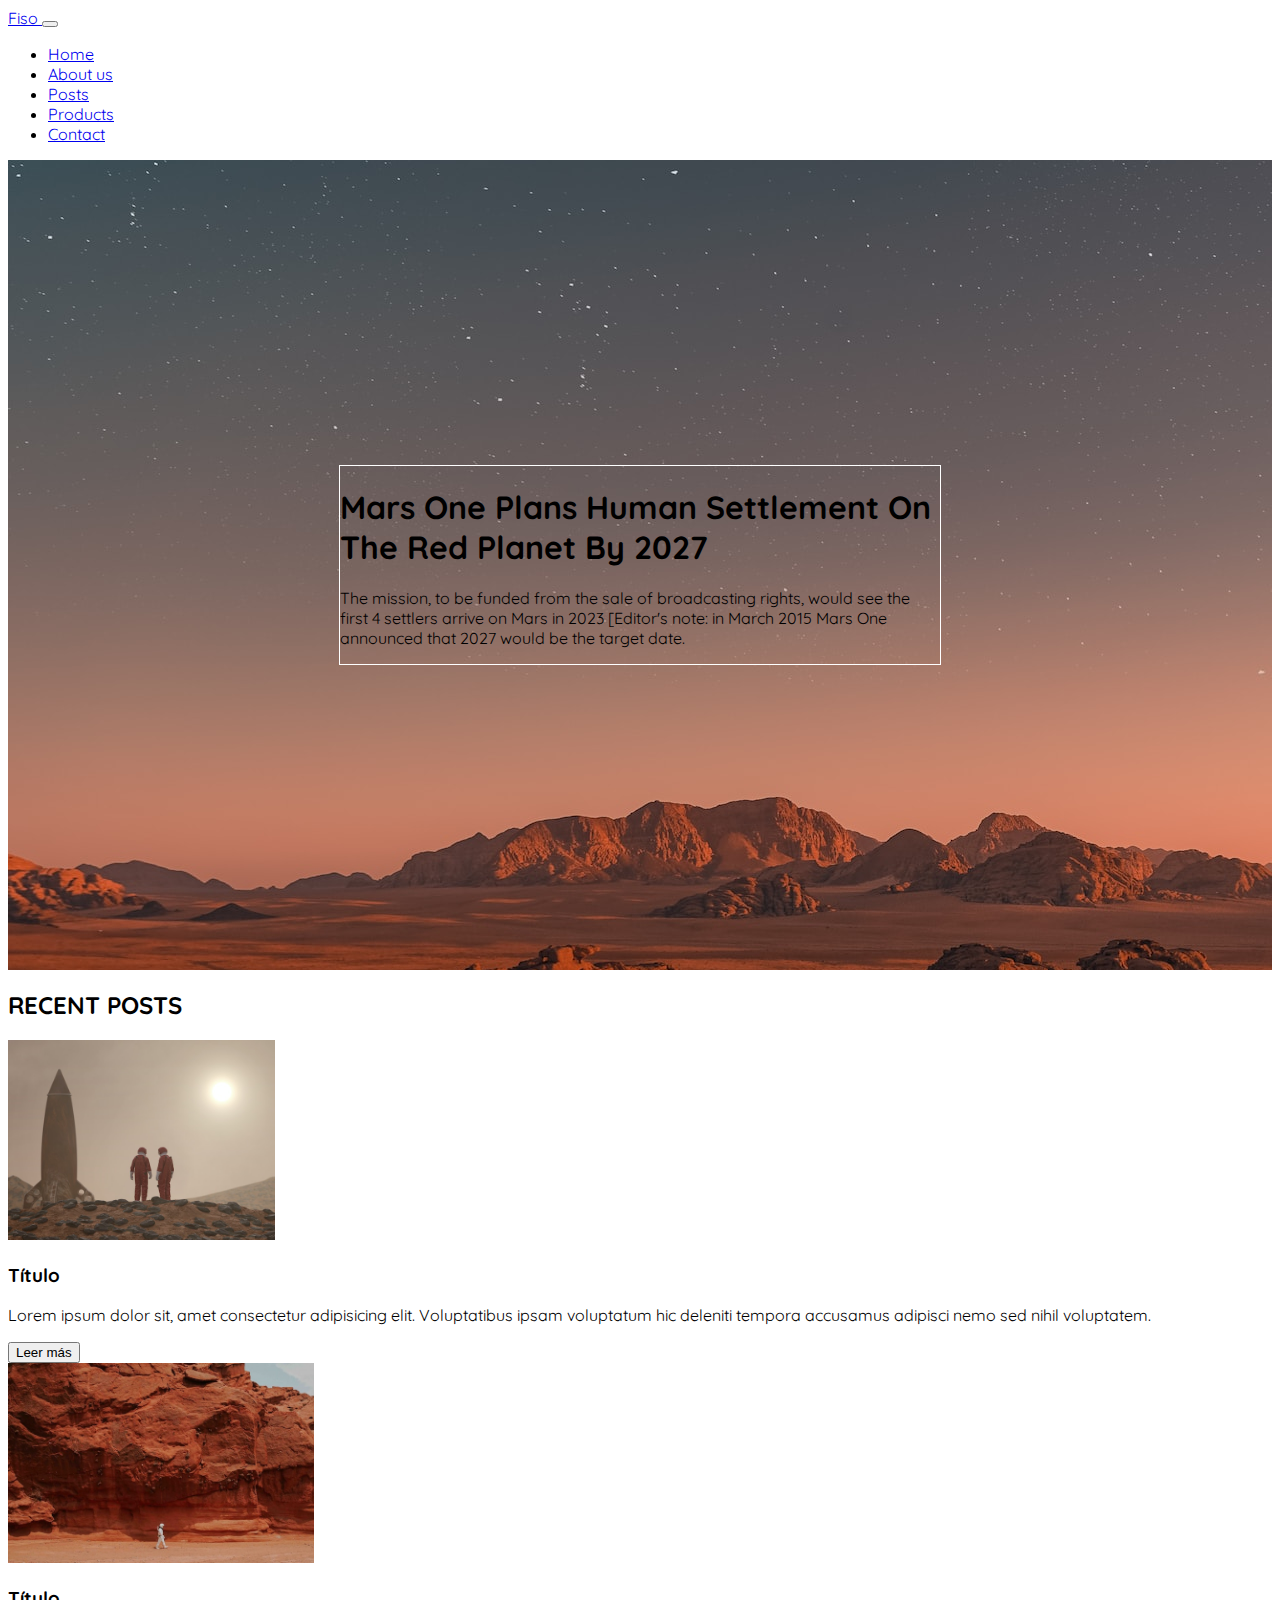
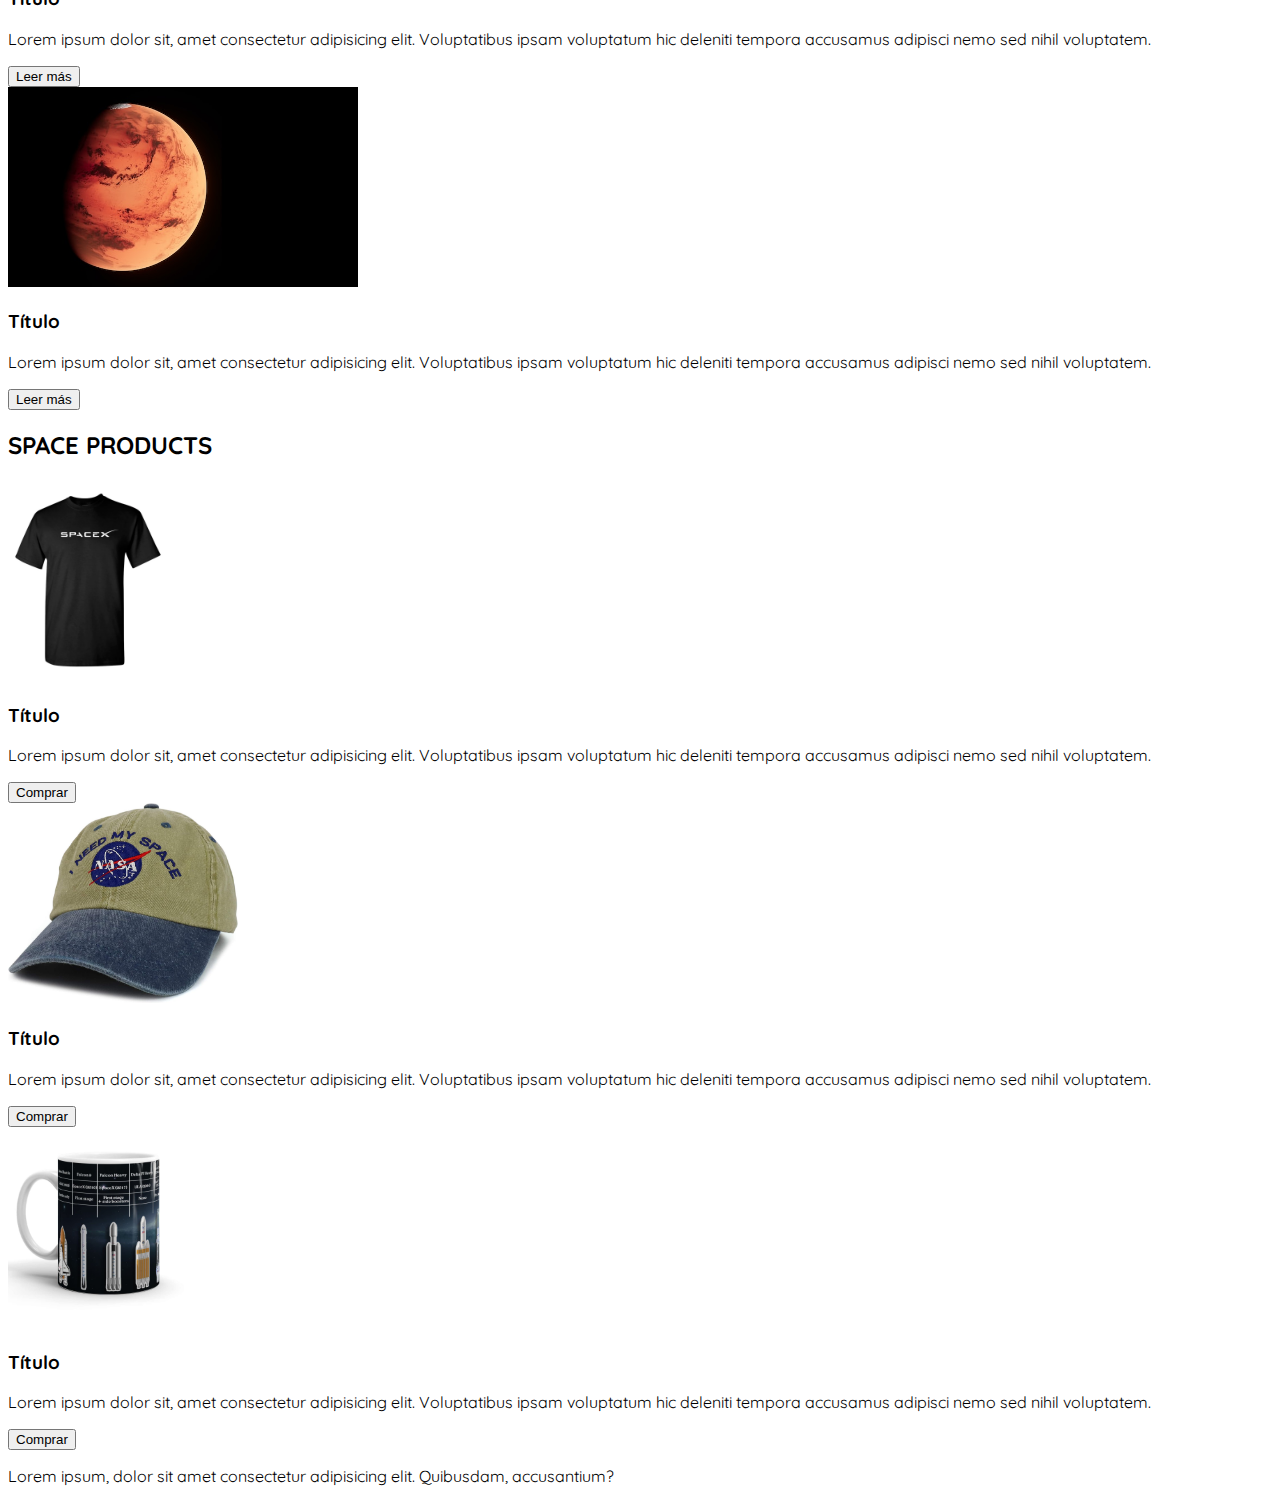
<file: index.html>
<!DOCTYPE html>
<html lang="es">
<head>
  <meta charset="UTF-8">
  <meta name="viewport" content="width=device-width, initial-scale=1.0">
  <title>Website</title>
  <link href="https://cdn.jsdelivr.net/npm/bootstrap@5.3.1/dist/css/bootstrap.min.css" rel="stylesheet" integrity="sha384-4bw+/aepP/YC94hEpVNVgiZdgIC5+VKNBQNGCHeKRQN+PtmoHDEXuppvnDJzQIu9" crossorigin="anonymous">

  <link rel="stylesheet" href="https://cdnjs.cloudflare.com/ajax/libs/font-awesome/6.4.0/css/all.min.css" integrity="sha512-iecdLmaskl7CVkqkXNQ/ZH/XLlvWZOJyj7Yy7tcenmpD1ypASozpmT/E0iPtmFIB46ZmdtAc9eNBvH0H/ZpiBw==" crossorigin="anonymous" referrerpolicy="no-referrer" />

  <link rel="stylesheet" href="./app.css">
</head>
<body class="bg-dark bg-gradient vh-100 text-white">
  <nav class="navbar bg-dark border-bottom border-body navbar-expand-lg" data-bs-theme="dark">
    <div class="container-fluid">
      <a class="navbar-brand text-warning" href="./index.html">
        <i class="fa-brands fa-space-awesome"></i> Fiso
      </a>
      <button class="navbar-toggler" type="button" data-bs-toggle="collapse" data-bs-target="#navbarNav" aria-controls="navbarNav" aria-expanded="false" aria-label="Toggle navigation">
        <span class="navbar-toggler-icon"></span>
      </button>
      <div class="collapse navbar-collapse" id="navbarNav">
        <ul class="navbar-nav ms-auto">
          <li class="nav-item">
            <a class="nav-link active" aria-current="page" href="./index.html">Home</a>
          </li>
          <li class="nav-item">
            <a class="nav-link" href="./about-us.html">About us</a>
          </li>
          <li class="nav-item">
            <a class="nav-link" href="./posts.html">Posts</a>
          </li>
          <li class="nav-item">
            <a class="nav-link" href="./products.html">Products</a>
          </li>
          <li class="nav-item">
            <a class="nav-link" href="./contact.html">Contact</a>
          </li>
        </ul>
      </div>
    </div>
  </nav>

  <header class="home-hero bg-warning vh-75">
    <div class="hero-info p-4 m-4">
      <h1 class="text-center">Mars One Plans Human Settlement On The Red Planet By 2027</h1>
      <p>The mission, to be funded from the sale of broadcasting rights, would see the first 4 settlers arrive on Mars in 2023 [Editor's note: in March 2015 Mars One announced that 2027 would be the target date.</p>  
    </div>
  </header>

  <section class="recent-posts bg-dark">
    <div class="container p-4">
      <h2>RECENT POSTS</h2>
      <div class="row">
        <div class="col-lg-4">
          <article class="card text-dark mb-4 border-0">
            <img class="img-fluid hero-img" src="./images/post01.jpg" alt="">
            <div class="card-body">
              <h3>Título</h3>
              <p>Lorem ipsum dolor sit, amet consectetur adipisicing elit. Voluptatibus ipsam voluptatum hic deleniti tempora accusamus adipisci nemo sed nihil voluptatem.</p>
              <button class="btn btn-warning">Leer más</button>  
            </div>
          </article>
        </div>
        <div class="col-lg-4">
          <article class="card text-dark mb-4 border-0">
            <img class="img-fluid hero-img" src="./images/post02.jpg" alt="">
            <div class="card-body">
              <h3>Título</h3>
              <p>Lorem ipsum dolor sit, amet consectetur adipisicing elit. Voluptatibus ipsam voluptatum hic deleniti tempora accusamus adipisci nemo sed nihil voluptatem.</p>
              <button class="btn btn-warning">Leer más</button>  
            </div>
          </article>
        </div>
        <div class="col-lg-4">
          <article class="card text-dark mb-4 border-0">
            <img class="img-fluid hero-img" src="./images/post03.jpg" alt="">
            <div class="card-body">
              <h3>Título</h3>
              <p>Lorem ipsum dolor sit, amet consectetur adipisicing elit. Voluptatibus ipsam voluptatum hic deleniti tempora accusamus adipisci nemo sed nihil voluptatem.</p>
              <button class="btn btn-warning">Leer más</button>  
            </div>
          </article>
        </div>
      </div>
    </div>
  </section>

  <section class="recent-posts bg-secondary">
    <div class="container p-4">
      <h2>SPACE PRODUCTS</h2>
      <div class="row">
        <div class="col-lg-4">
          <article class="card text-dark mb-4 border-0">
            <img class="img-fluid hero-img" src="./images/product01.webp" alt="">
            <div class="card-body">
              <h3>Título</h3>
              <p>Lorem ipsum dolor sit, amet consectetur adipisicing elit. Voluptatibus ipsam voluptatum hic deleniti tempora accusamus adipisci nemo sed nihil voluptatem.</p>
              <button class="btn btn-warning">
                <i class="fa-solid fa-cart-shopping"></i> Comprar
              </button>  
            </div>
          </article>
        </div>
        <div class="col-lg-4">
          <article class="card text-dark mb-4 border-0">
            <img class="img-fluid hero-img" src="./images/product02.jpg" alt="">
            <div class="card-body">
              <h3>Título</h3>
              <p>Lorem ipsum dolor sit, amet consectetur adipisicing elit. Voluptatibus ipsam voluptatum hic deleniti tempora accusamus adipisci nemo sed nihil voluptatem.</p>
              <button class="btn btn-warning">
                <i class="fa-solid fa-cart-shopping"></i> Comprar
              </button>  
            </div>
          </article>
        </div>
        <div class="col-lg-4">
          <article class="card text-dark mb-4 border-0">
            <img class="img-fluid hero-img" src="./images/product03.jpg" alt="">
            <div class="card-body">
              <h3>Título</h3>
              <p>Lorem ipsum dolor sit, amet consectetur adipisicing elit. Voluptatibus ipsam voluptatum hic deleniti tempora accusamus adipisci nemo sed nihil voluptatem.</p>
              <button class="btn btn-warning">
                <i class="fa-solid fa-cart-shopping"></i> Comprar
              </button>  
            </div>
          </article>
        </div>
      </div>
    </div>
  </section>

  <footer class="bg-dark p-4">
    <p>Lorem ipsum, dolor sit amet consectetur adipisicing elit. Quibusdam, accusantium?</p>
  </footer>

  <script src="https://cdn.jsdelivr.net/npm/bootstrap@5.3.1/dist/js/bootstrap.bundle.min.js" integrity="sha384-HwwvtgBNo3bZJJLYd8oVXjrBZt8cqVSpeBNS5n7C8IVInixGAoxmnlMuBnhbgrkm" crossorigin="anonymous"></script>
</body>
</html>
</file>
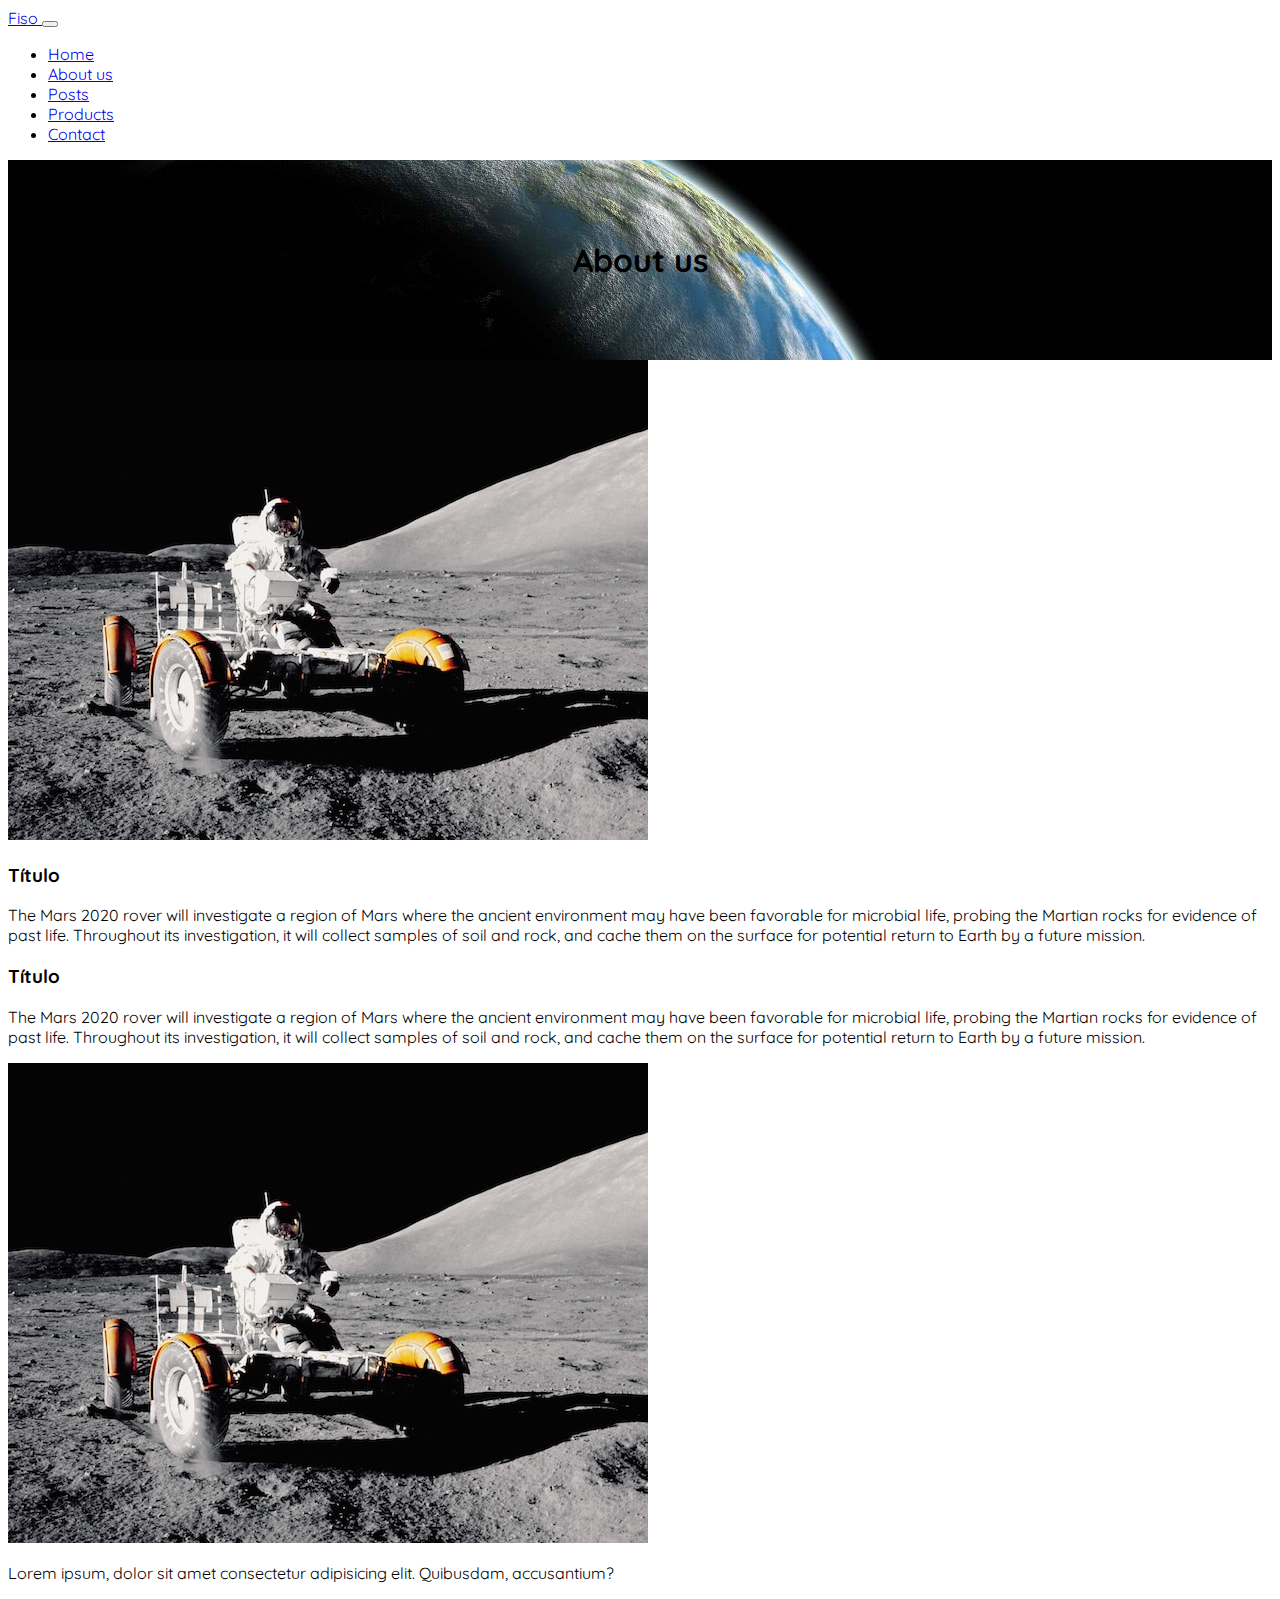
<file: about-us.html>
<!DOCTYPE html>
<html lang="es">
<head>
  <meta charset="UTF-8">
  <meta name="viewport" content="width=device-width, initial-scale=1.0">
  <title>Website</title>
  <link href="https://cdn.jsdelivr.net/npm/bootstrap@5.3.1/dist/css/bootstrap.min.css" rel="stylesheet" integrity="sha384-4bw+/aepP/YC94hEpVNVgiZdgIC5+VKNBQNGCHeKRQN+PtmoHDEXuppvnDJzQIu9" crossorigin="anonymous">

  <link rel="stylesheet" href="https://cdnjs.cloudflare.com/ajax/libs/font-awesome/6.4.0/css/all.min.css" integrity="sha512-iecdLmaskl7CVkqkXNQ/ZH/XLlvWZOJyj7Yy7tcenmpD1ypASozpmT/E0iPtmFIB46ZmdtAc9eNBvH0H/ZpiBw==" crossorigin="anonymous" referrerpolicy="no-referrer" />

  <link rel="stylesheet" href="./app.css">
</head>
<body class="bg-dark bg-gradient text-white">
  <nav class="navbar bg-dark border-bottom border-body navbar-expand-lg" data-bs-theme="dark">
    <div class="container-fluid">
      <a class="navbar-brand text-warning" href="./index.html">
        <i class="fa-brands fa-space-awesome"></i> Fiso
      </a>
      <button class="navbar-toggler" type="button" data-bs-toggle="collapse" data-bs-target="#navbarNav" aria-controls="navbarNav" aria-expanded="false" aria-label="Toggle navigation">
        <span class="navbar-toggler-icon"></span>
      </button>
      <div class="collapse navbar-collapse" id="navbarNav">
        <ul class="navbar-nav ms-auto">
          <li class="nav-item">
            <a class="nav-link" aria-current="page" href="./index.html">Home</a>
          </li>
          <li class="nav-item">
            <a class="nav-link active" href="./about-us.html">About us</a>
          </li>
          <li class="nav-item">
            <a class="nav-link" href="./posts.html">Posts</a>
          </li>
          <li class="nav-item">
            <a class="nav-link" href="./products.html">Products</a>
          </li>
          <li class="nav-item">
            <a class="nav-link" href="./contact.html">Contact</a>
          </li>
        </ul>
      </div>
    </div>
  </nav>

  <div class="container">
    <header class="header-aboutus p-4 rounded my-4">
      <h1>About us</h1>
    </header>

    <div class="row">
      <div class="col-md-6">
        <img class="img-fluid img-thumbnail" src="./images/about01.jpg" alt="">
      </div>
      <div class="col-md-6 p-4">
        <div class="bg-secondary p-4">
          <h3>Título</h3>
          <p>The Mars 2020 rover will investigate a region of Mars where the ancient environment may have been favorable for microbial life, probing the Martian rocks for evidence of past life. Throughout its investigation, it will collect samples of soil and rock, and cache them on the surface for potential return to Earth by a future mission.</p>  
        </div>
      </div>
      <div class="col-md-6 p-4">
        <div class="bg-secondary p-4">
          <h3>Título</h3>
          <p>The Mars 2020 rover will investigate a region of Mars where the ancient environment may have been favorable for microbial life, probing the Martian rocks for evidence of past life. Throughout its investigation, it will collect samples of soil and rock, and cache them on the surface for potential return to Earth by a future mission.</p>  
        </div>
      </div>
      <div class="col-md-6">
        <img class="img-fluid img-thumbnail" src="./images/about01.jpg" alt="">
      </div>
    </div>
  </div>

  <footer class="bg-dark p-4">
    <p>Lorem ipsum, dolor sit amet consectetur adipisicing elit. Quibusdam, accusantium?</p>
  </footer>

  <script src="https://cdn.jsdelivr.net/npm/bootstrap@5.3.1/dist/js/bootstrap.bundle.min.js" integrity="sha384-HwwvtgBNo3bZJJLYd8oVXjrBZt8cqVSpeBNS5n7C8IVInixGAoxmnlMuBnhbgrkm" crossorigin="anonymous"></script>
</body>
</html>
</file>
<file: app.css>
@import url('https://fonts.googleapis.com/css2?family=Quicksand:wght@300;400;500;600;700&display=swap');

body {
  font-family: 'Quicksand', sans-serif;
}

/* Home */
.home-hero {
  background-image: url('./images/bg01.jpg');
  height: 90vh;
  display: flex;
  justify-content: center;
  align-items: center;
}

.hero-info {
  max-width: 600px;
  border: 1px solid white;
}

.hero-img {
  max-height: 200px;
  object-fit: cover;
}

/* About us */
.header-aboutus {
  background-image: url('./images/bg02.jpeg');
  height: 200px;
  display: flex;
  justify-content: center;
  align-items: center;
}
</file>
